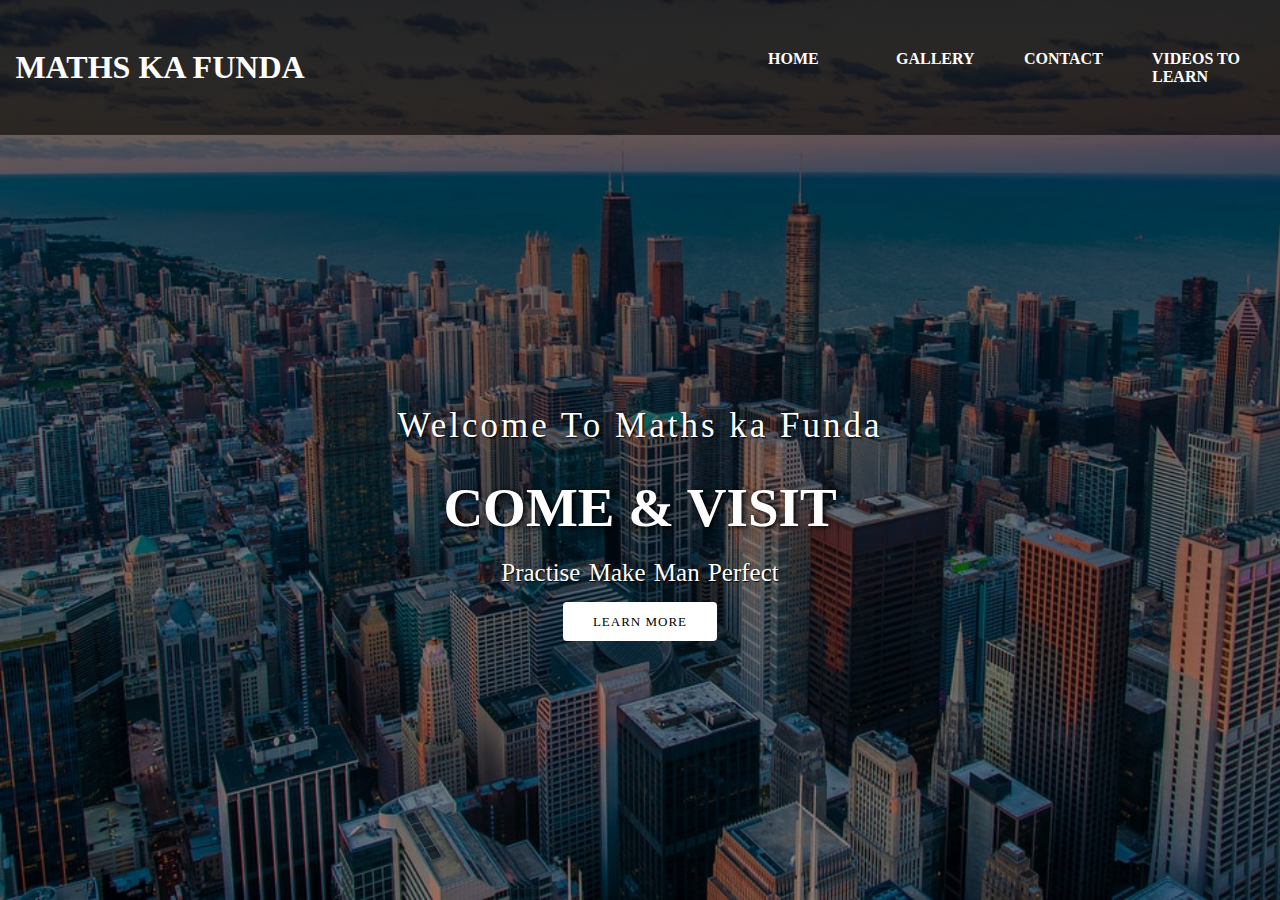
<file: mera bharat/after login.html>
<!DOCTYPE html>
<html lang="en">
<head>
    <title>PLaces-to-visit-India-by-Rudra</title>
    <link rel="stylesheet" href="style.css">
    <link rel="stylesheet" href="https://cdnjs.cloudflare.com/ajax/libs/animate.css/4.1.1/animate.min.css">
    <link rel="stylesheet" href="Contact.html">
    <link rel="stylesheet" href="sign up.html">
</head>
<body>

    <header>

<nav>
    <div class="logo"><h1 class="animate__animated animate__heartBeat animate__infinite	infinite">Maths Ka Funda</h1>
</div>
    <div class="menu">
        <a href="#">Home</a>
        <a href="#">Gallery</a>
        <a href="Contact.html"target="_blank">Contact</a>
        <a href="https://www.youtube.com/channel/UC9dyrsYEmD4iGJ8Oz1G5dpw">Videos to learn</a>
 </div>
</nav>

 <main>
     <section>
         <h3>Welcome To Maths ka Funda</h3>
         <h1>Come & visit <span class="change_content"> </span></h1>
         <p>Practise Make Man Perfect</p>
         <a href="learnmore.html" class="btnone">Learn More</a>
     </section>
 </main>


    </header>

</body>
</html>
</file>
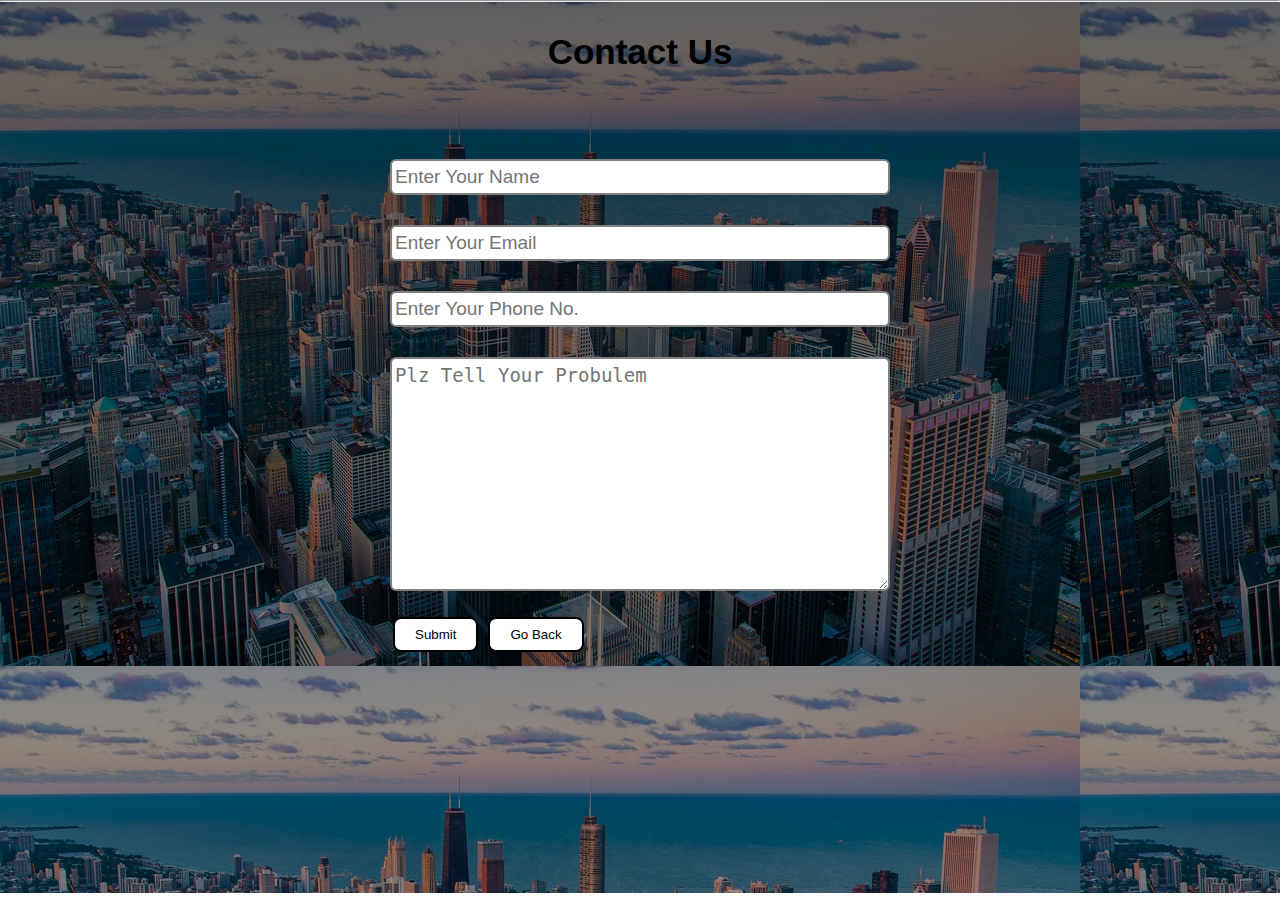
<file: mera bharat/Contact.html>
<!DOCTYPE html>
<html lang="en">
<head>
    <title>Contact Us</title>
    <link rel="stylesheet" href="Cotact.css">
    <link rel="stylesheet" href="https://cdnjs.cloudflare.com/ajax/libs/animate.css/4.1.1/animate.min.css">
</head>
<body>
    <hr>
    <section class="contact">
        <h2 class="text-center animate__animated animate__heartBeat animate__infinite	infinite"> Contact Us</h2>
        <div class="form">
            <input class="form-input" type="text" name="name" id="name" placeholder="Enter Your Name">
            <input class="form-input" type="email" name="email" id="email" placeholder="Enter Your Email">
            <input class="form-input" type="phone" name="phone no." id="phone no." placeholder="Enter Your Phone No.">
            <textarea class="form-input" name="text" id="text" cols="30" rows="10" placeholder="Plz Tell Your Probulem"></textarea>
           <a href="after login.html"><button class="btn btn-dark">Submit </button></a>
           <a href="after login.html"><button class="btn btn-low">Go Back</button></a>

            

            

        </div>    
    </section>
    
</body>
</html>
</file>
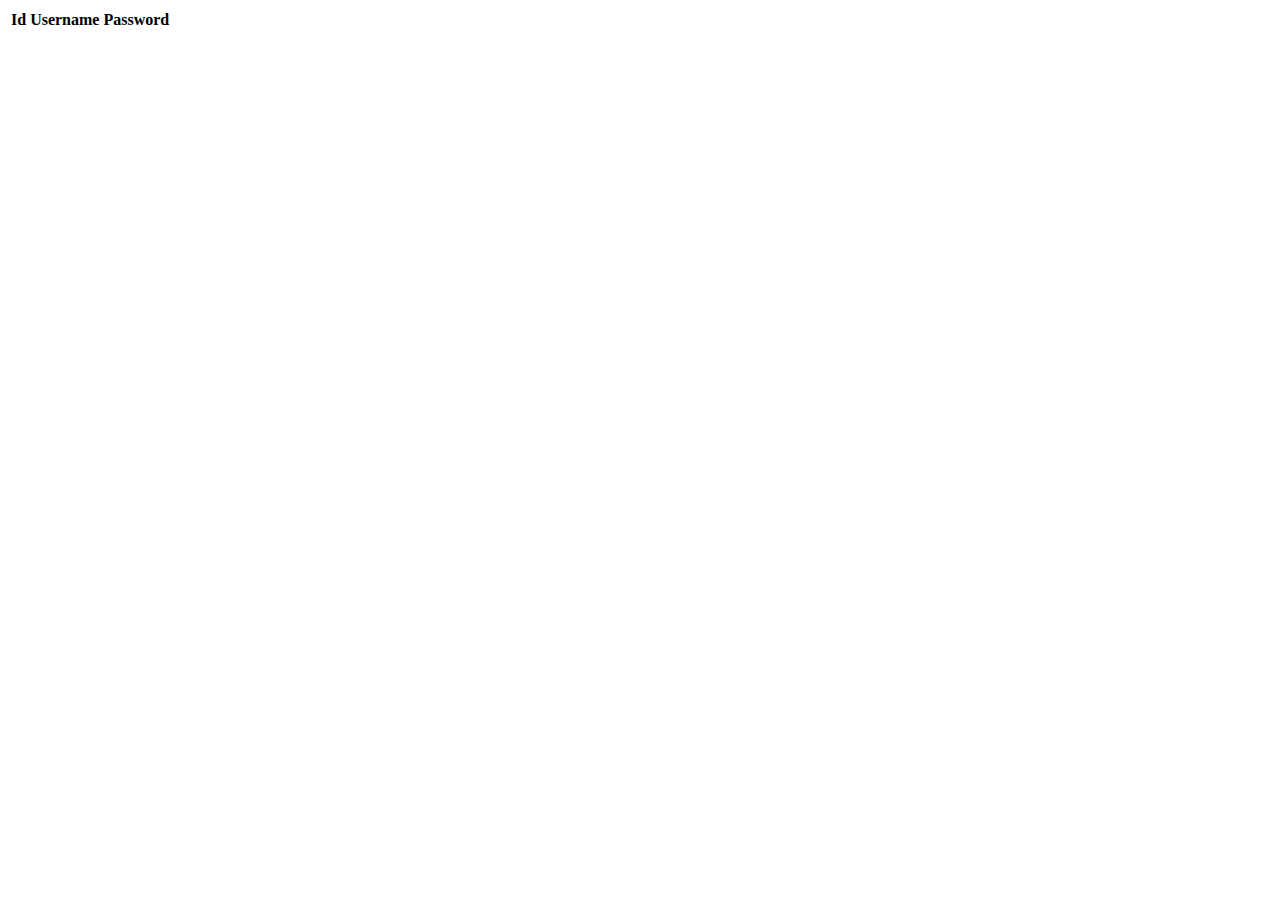
<file: mera bharat/Data.html>
<!DOCTYPE html>
<html>
<head>
    <title>data table</title>
</head>
<body>
    <table>
        <tr>
            <th>Id</th>
            <th>Username</th>
            <th>Password</th>

        </tr>
    </table>
</body>
</html>
</file>
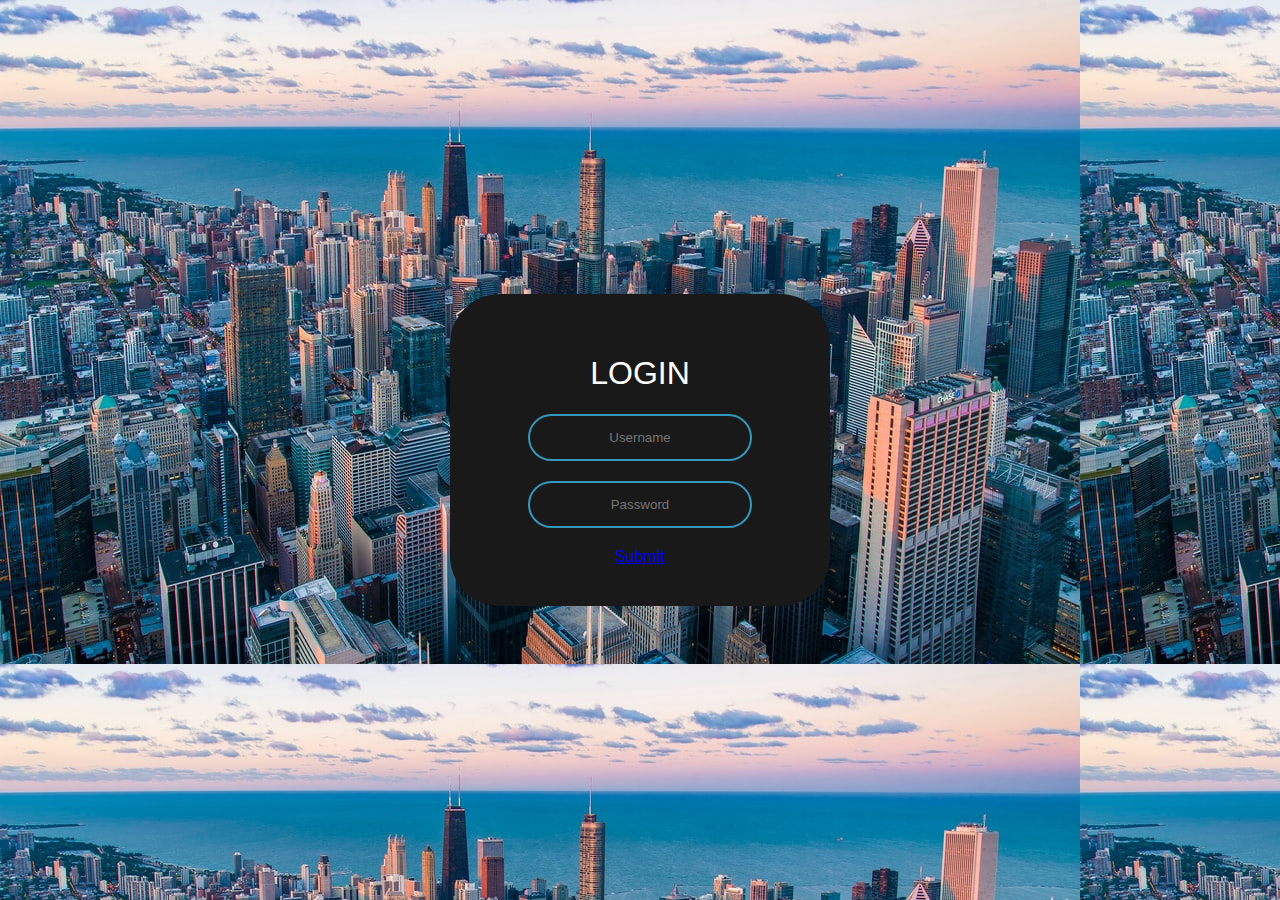
<file: mera bharat/sign up.html>
<!DOCTYPE html>
<html lang="en">
<head>
    <meta charset="UTF-8">
    <title>Login</title>
    <link rel="stylesheet" href="signup.css">
</head>
<body>
    <form class="box" action="sign up.html" method="post">
        <h1>Login</h1>
        <input type="text" name="" placeholder="Username">
        <input type="password" name="" placeholder="Password">
       <a href="after login.html">Submit</a>

    </form>
    
</body>
</html>
</file>
<file: mera bharat/style.css>
*{
    margin: 0;
    padding: 0;
    box-sizing: border-box;
}

header{
    width: 100%;
    height: 100vh;
    background-image:linear-gradient(rgba(0,0,0,0.6),rgba(0,0,0,0.4)), url('imggg.png');
    background-repeat: no-repeat;
    background-size: cover;
}

nav{
    width: 100%;
    height: 15vh;
    background: rgba(0, 0, 0, 0.6);
    color: white;
    display: flex;
    justify-content: space-between;
    align-items: center;
    text-transform: uppercase;
}

nav .logo{
    width: 25%;
    text-align: center;
}

nav .menu{
    width: 40%;
    display: flex;
    justify-content: space-around;
}
nav .menu a {
    width: 45%;
    text-decoration: none;
    color: white;
    font-weight: bold;
}

nav .menu a :first-child{
    color: #00b894;
}

main{
    width: 100%;
    height: 85vh;
    display: flex;
    align-items: center;
    justify-content: center;
    text-align: center;
    color: white;
}

section{

}

section h3{
    font-size: 35px;
    font-weight: 200;letter-spacing: 3px;
    text-shadow: 1px 1px 2px black;
}

section h1{
    margin: 30px 0 20px 0;
    font-size: 55px;
    font-weight: 700;
    text-shadow: 2px 1px 5px black;
    text-transform: uppercase;
}
section p{
    font-size: 25px;
    word-spacing: 2px;
    margin-bottom: 25px;
    text-shadow: 1px 1px 1px black;
}

section a{
    padding: 12px 30px;
    border-radius: 4px;
    outline: none;
    text-transform: uppercase;
    font-size: 13px;
    font-weight: 500;
    text-decoration: none;
    letter-spacing: 1px;
}

section .btnone{
    background: #fff;
    color: #000;
}
section .btntwo{
    background: #00b894;
    color: #fff;
}

.change_content:after{
    content: '';
    animation: changetext 10s infinite linear;
    color: #00b894;
}

@keyframes changetext{
    0%{content: Maths;}
    20%{content: English;}
    35%{content: Please;}
    60%{content: Visit;}
    80%{content: My;}
    100%{content: Website;}
}
</file>
<file: mera bharat/Cotact.css>
*{
    margin: 0;
    padding: 0;
    box-sizing: border-box;
}
.contact{
    background-image: linear-gradient(rgba(0,0,0,0.6),rgba(0,0,0,0.4)), url('imggg.png');;
    height: 99vh;

}

.text-center{
    text-align: center;
    padding: 30px;
    font-family: 'Segoe UI', Tahoma, Geneva, Verdana, sans-serif;
    font-size: 35px;
}
.form{
    max-width: 500px;
    margin: 42px auto;
}
.form-input{
    margin: 15px 0;
    padding: 5px 3px;
    width: 100%;
    font-size: 19px;
    border: 2px solid grey;
    border-radius: 6px;
}
.btn{
    padding: 8px 20px;
    margin: 7px 3px;
    border: 2px solid white;
    border-radius: 8px;
    background: none;
    color: white;
    cursor: pointer;
}
.btn-dark{
    color: black;
    border:2px solid black;
    background-color: white;
}

.btn-low{
    color: black;
    border: 2px solid black;
    background-color: white;
    font-family: 'Segoe UI', Tahoma, Geneva, Verdana, sans-serif;
}
</file>
<file: mera bharat/signup.css>
body{
    margin: 0;
    padding: 0;
    font-family: sans-serif;
    background-image:linear-gradient(rgba(0,0,0,0.6),rgba(0,0,0,0.4)), url('imggg.png');
}
.box{
    width: 300px;
    padding: 40px;
    position: absolute;
    top: 50%;
    left: 50%;
    transform: translate(-50%,-50%);
    background: #191919;
    text-align: center;
    border-radius: 50px;
}
.box h1{
    color: white;
    text-transform: uppercase;
    font-weight: 500;
}
.box input[type ="text"] , .box input[type ="password"]{
    border:0;
    background: none;
    display: block;
    margin: 20px auto;
    text-align: center;
    border: 2px solid #3498bd;
    padding: 14px 10px;
    width: 200px;
    outline: none;
    color: white;
    border-radius: 24px;
    transition: 0.25s;
}
.box input[type ="text"]:focus , .box input[type ="password"]:focus{
    width: 280px;
    border-color: #2ecc71;
}
.box input[type="submit"]{
    border:0;
    background: none;
    display: block;
    margin: 20px auto;
    text-align: center;
    border: 2px solid #2ecc71;
    padding: 14px 40px;
    outline: none;
    color: white;
    border-radius: 24px;
    transition: 0.25s;
    cursor: pointer;
}
</file>
